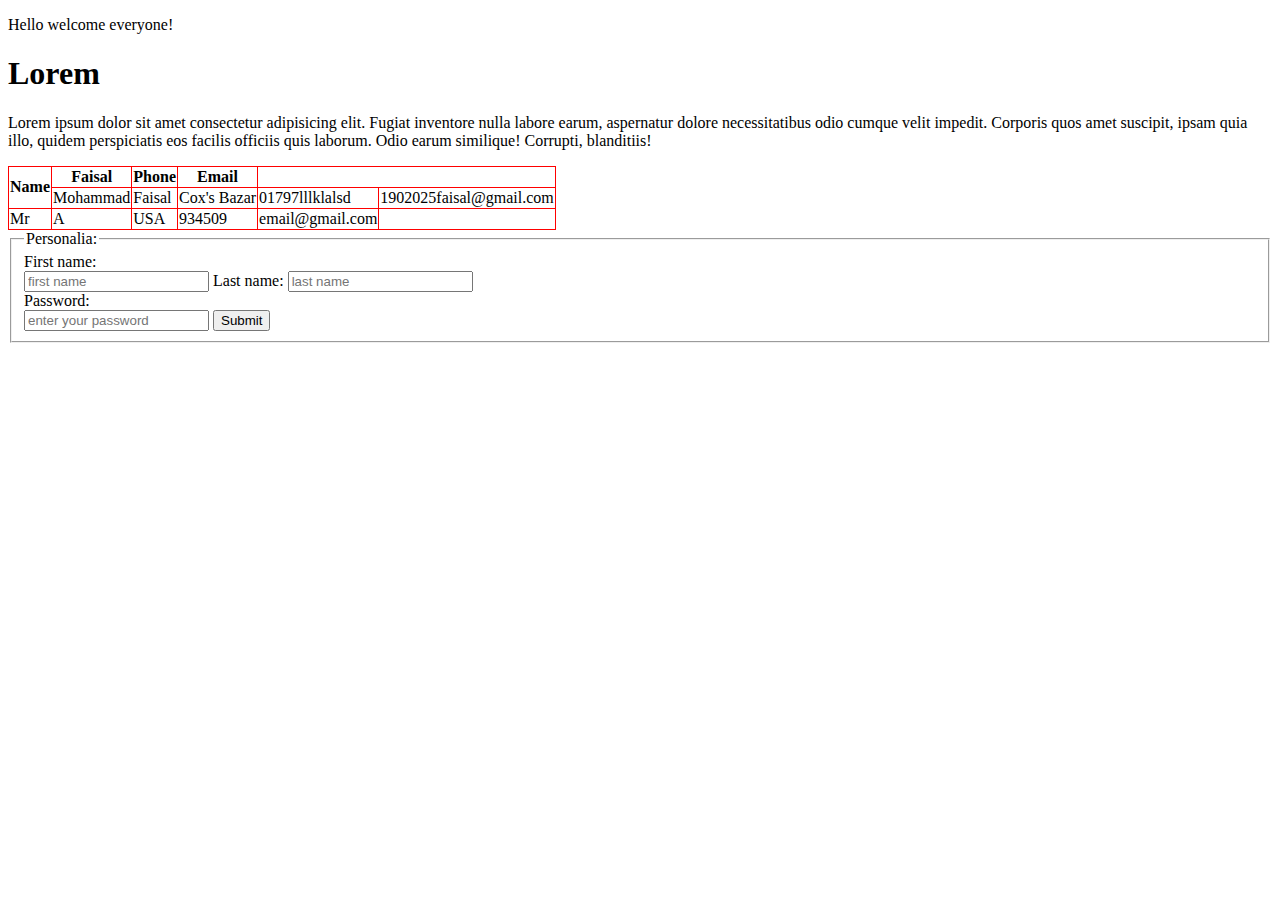
<file: first-project/index.html>
<!DOCTYPE html>
<html lang="en">
<head>
    <meta charset="UTF-8">
    <meta http-equiv="X-UA-Compatible" content="IE=edge">
    <meta name="viewport" content="width=device-width, initial-scale=1.0">
    <title>First html project</title>
</head>
<body>
    <p>Hello welcome everyone!</p>
    <h1> Lorem </h1>
    <p>Lorem ipsum dolor sit amet consectetur adipisicing elit. Fugiat inventore nulla labore earum, aspernatur dolore necessitatibus odio  cumque velit impedit. Corporis quos amet suscipit, ipsam quia illo, quidem perspiciatis eos facilis officiis quis laborum. Odio  earum similique! Corrupti, blanditiis!</p>
    
       <table style="border: 1px solid red;border-collapse: collapse;">
        <tr>
            <th style="border: 1px solid red;" rowspan="2">Name</th> 
            <th style="border: 1px solid red;">Faisal </th> 
            <th style="border: 1px solid red;">Phone</th> 
            <th style="border: 1px solid red;">Email</th> 
        </tr>
        <tr>
            <td style="border: 1px solid red;">Mohammad</td>
            <td style="border: 1px solid red;">Faisal</td>
            <td style="border: 1px solid red;">Cox's Bazar</td>
            <td style="border: 1px solid red;">01797lllklalsd</td>
            <td style="border: 1px solid red;">1902025faisal@gmail.com</td>
        </tr>
        <tr>
            <td  style="border: 1px solid red;">Mr</td>
            <td  style="border: 1px solid red;">A</td>
            <td  style="border: 1px solid red;">USA</td>
            <td  style="border: 1px solid red;">934509</td>
            <td  style="border: 1px solid red;">email@gmail.com</td>
        </tr>
    </table> 

    
    <fieldset>
        <legend>Personalia:</legend>
        <label for="fname">First name:</label><br>
        <input type="text" id="fname" name="fname"  placeholder="first name">
        <label for="lname">Last name:</label>
        <input type="text" id="lname" name="lname" placeholder="last name"><br>
        <label for="password">Password:</label><br>
        <input type="password" name="password" id="" placeholder="enter your password">
        <input type="submit" value="Submit">
      </fieldset>
</body>
</html>
</file>
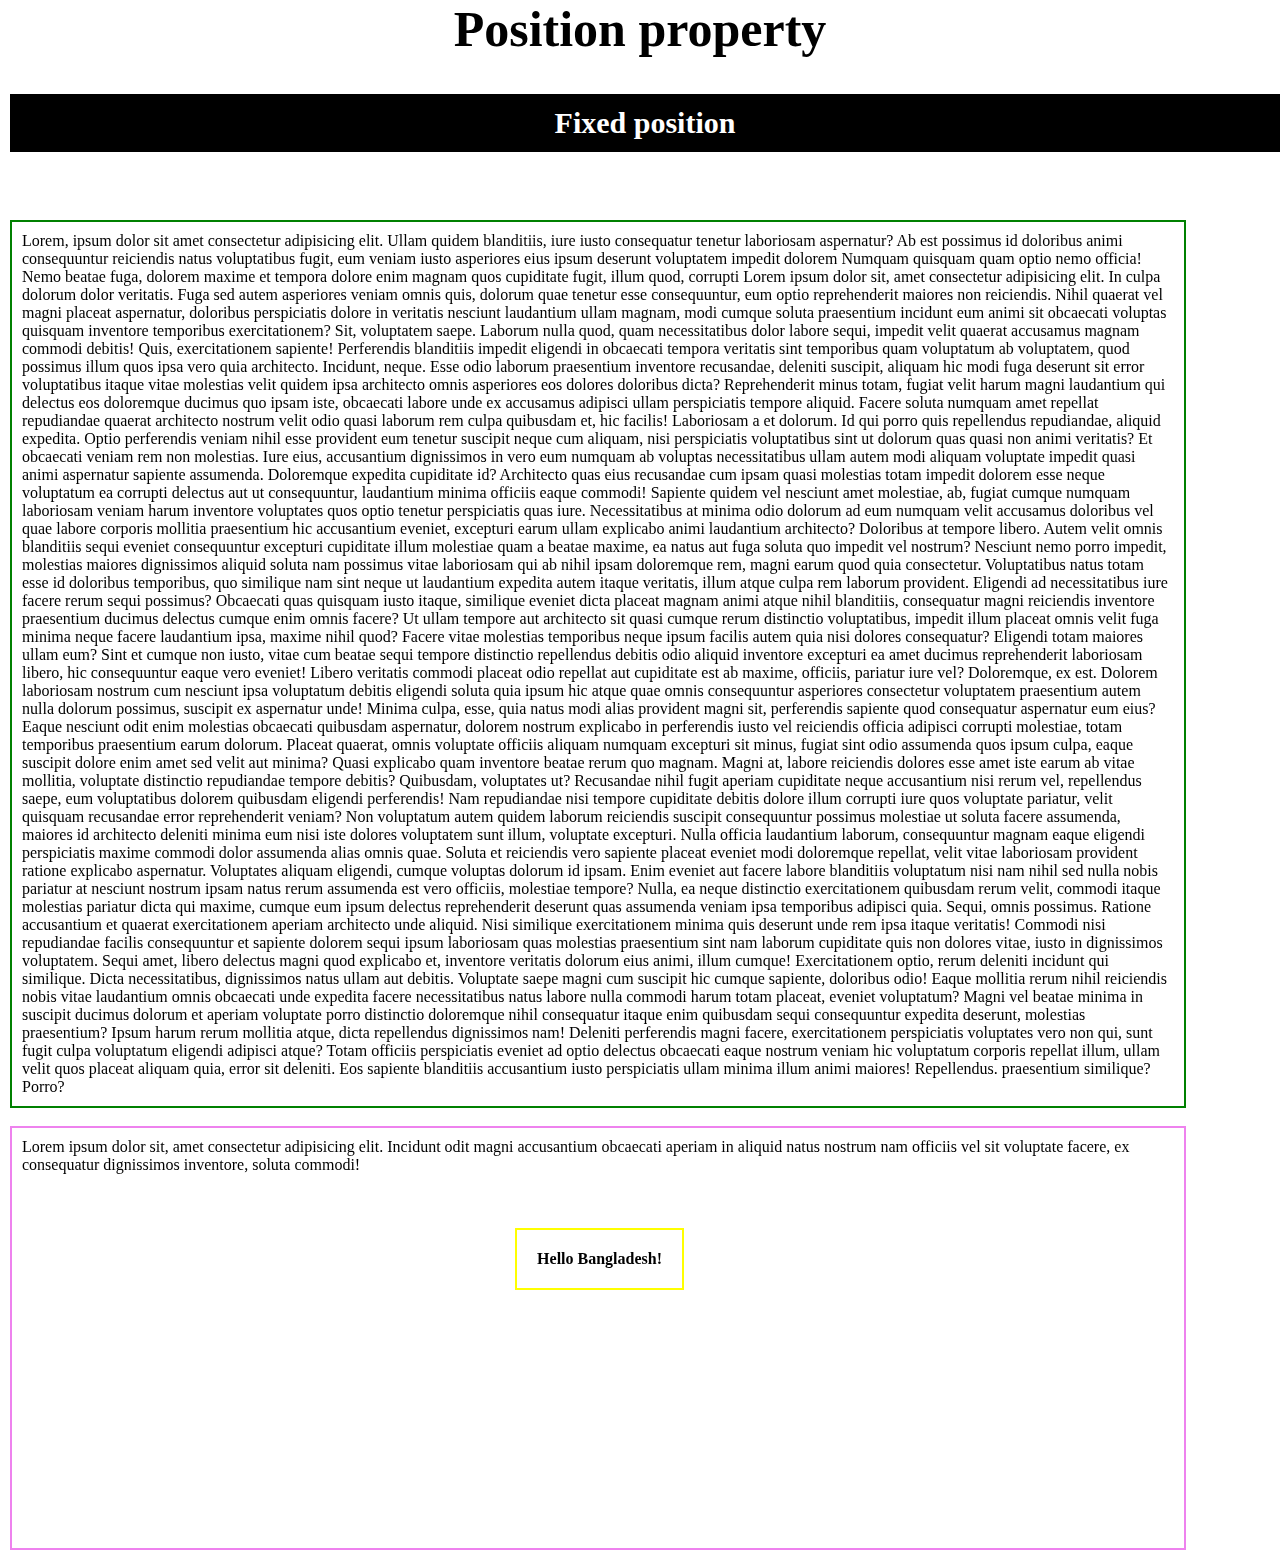
<file: second-project/index.html>
<!DOCTYPE html>
<html lang="en">
<head>
    <meta charset="UTF-8">
    <meta http-equiv="X-UA-Compatible" content="IE=edge">
    <meta name="viewport" content="width=device-width, initial-scale=1.0">
    <title>Second project in html</title>
    <link rel="stylesheet" href="./index.css">
</head>
<body>
    <!-- heading part -->
    <h2>Position property</h2><br><br>
    <!-- for fixed position -->
    <div class="div1">
        <p>Fixed position</p>
    </div><br>
    <!-- for relative part -->
    <div class="div2">
        <p>Lorem, ipsum dolor sit amet consectetur adipisicing elit. Ullam quidem blanditiis, iure iusto consequatur tenetur laboriosam aspernatur? Ab est possimus id doloribus animi consequuntur reiciendis natus voluptatibus fugit, eum veniam iusto asperiores eius ipsum deserunt voluptatem impedit dolorem   Numquam quisquam quam optio nemo officia! Nemo beatae fuga, dolorem maxime et tempora dolore enim magnam quos cupiditate fugit, illum quod, corrupti   Lorem ipsum dolor sit, amet consectetur adipisicing elit. In culpa dolorum dolor veritatis. Fuga sed autem asperiores veniam omnis quis, dolorum quae tenetur esse consequuntur, eum optio reprehenderit maiores non reiciendis. Nihil quaerat vel magni placeat aspernatur, doloribus perspiciatis dolore in veritatis nesciunt laudantium ullam magnam, modi cumque soluta praesentium incidunt eum animi sit obcaecati voluptas quisquam inventore temporibus exercitationem? Sit, voluptatem saepe. Laborum nulla quod, quam necessitatibus dolor labore sequi, impedit velit quaerat accusamus magnam commodi debitis! Quis, exercitationem sapiente! Perferendis blanditiis impedit eligendi in obcaecati tempora veritatis sint temporibus quam voluptatum ab voluptatem, quod possimus illum quos ipsa vero quia architecto. Incidunt, neque. Esse odio laborum praesentium inventore recusandae, deleniti suscipit, aliquam hic modi fuga deserunt sit error voluptatibus itaque vitae molestias velit quidem ipsa architecto omnis asperiores eos dolores doloribus dicta? Reprehenderit minus totam, fugiat velit harum magni laudantium qui delectus eos doloremque ducimus quo ipsam iste, obcaecati labore unde ex accusamus adipisci ullam perspiciatis tempore aliquid. Facere soluta numquam amet repellat repudiandae quaerat architecto nostrum velit odio quasi laborum rem culpa quibusdam et, hic facilis! Laboriosam a et dolorum. Id qui porro quis repellendus repudiandae, aliquid expedita. Optio perferendis veniam nihil esse provident eum tenetur suscipit neque cum aliquam, nisi perspiciatis voluptatibus sint ut dolorum quas quasi non animi veritatis? Et obcaecati veniam rem non molestias. Iure eius, accusantium dignissimos in vero eum numquam ab voluptas necessitatibus ullam autem modi aliquam voluptate impedit quasi animi aspernatur sapiente assumenda. Doloremque expedita cupiditate id? Architecto quas eius recusandae cum ipsam quasi molestias totam impedit dolorem esse neque voluptatum ea corrupti delectus aut ut consequuntur, laudantium minima officiis eaque commodi! Sapiente quidem vel nesciunt amet molestiae, ab, fugiat cumque numquam laboriosam veniam harum inventore voluptates quos optio tenetur perspiciatis quas iure. Necessitatibus at minima odio dolorum ad eum numquam velit accusamus doloribus vel quae labore corporis mollitia praesentium hic accusantium eveniet, excepturi earum ullam explicabo animi laudantium architecto? Doloribus at tempore libero. Autem velit omnis blanditiis sequi eveniet consequuntur excepturi cupiditate illum molestiae quam a beatae maxime, ea natus aut fuga soluta quo impedit vel nostrum? Nesciunt nemo porro impedit, molestias maiores dignissimos aliquid soluta nam possimus vitae laboriosam qui ab nihil ipsam doloremque rem, magni earum quod quia consectetur. Voluptatibus natus totam esse id doloribus temporibus, quo similique nam sint neque ut laudantium expedita autem itaque veritatis, illum atque culpa rem laborum provident. Eligendi ad necessitatibus iure facere rerum sequi possimus? Obcaecati quas quisquam iusto itaque, similique eveniet dicta placeat magnam animi atque nihil blanditiis, consequatur magni reiciendis inventore praesentium ducimus delectus cumque enim omnis facere? Ut ullam tempore aut architecto sit quasi cumque rerum distinctio voluptatibus, impedit illum placeat omnis velit fuga minima neque facere laudantium ipsa, maxime nihil quod? Facere vitae molestias temporibus neque ipsum facilis autem quia nisi dolores consequatur? Eligendi totam maiores ullam eum? Sint et cumque non iusto, vitae cum beatae sequi tempore distinctio repellendus debitis odio aliquid inventore excepturi ea amet ducimus reprehenderit laboriosam libero, hic consequuntur eaque vero eveniet! Libero veritatis commodi placeat odio repellat aut cupiditate est ab maxime, officiis, pariatur iure vel? Doloremque, ex est. Dolorem laboriosam nostrum cum nesciunt ipsa voluptatum debitis eligendi soluta quia ipsum hic atque quae omnis consequuntur asperiores consectetur voluptatem praesentium autem nulla dolorum possimus, suscipit ex aspernatur unde! Minima culpa, esse, quia natus modi alias provident magni sit, perferendis sapiente quod consequatur aspernatur eum eius? Eaque nesciunt odit enim molestias obcaecati quibusdam aspernatur, dolorem nostrum explicabo in perferendis iusto vel reiciendis officia adipisci corrupti molestiae, totam temporibus praesentium earum dolorum. Placeat quaerat, omnis voluptate officiis aliquam numquam excepturi sit minus, fugiat sint odio assumenda quos ipsum culpa, eaque suscipit dolore enim amet sed velit aut minima? Quasi explicabo quam inventore beatae rerum quo magnam. Magni at, labore reiciendis dolores esse amet iste earum ab vitae mollitia, voluptate distinctio repudiandae tempore debitis? Quibusdam, voluptates ut? Recusandae nihil fugit aperiam cupiditate neque accusantium nisi rerum vel, repellendus saepe, eum voluptatibus dolorem quibusdam eligendi perferendis! Nam repudiandae nisi tempore cupiditate debitis dolore illum corrupti iure quos voluptate pariatur, velit quisquam recusandae error reprehenderit veniam? Non voluptatum autem quidem laborum reiciendis suscipit consequuntur possimus molestiae ut soluta facere assumenda, maiores id architecto deleniti minima eum nisi iste dolores voluptatem sunt illum, voluptate excepturi. Nulla officia laudantium laborum, consequuntur magnam eaque eligendi perspiciatis maxime commodi dolor assumenda alias omnis quae. Soluta et reiciendis vero sapiente placeat eveniet modi doloremque repellat, velit vitae laboriosam provident ratione explicabo aspernatur. Voluptates aliquam eligendi, cumque voluptas dolorum id ipsam. Enim eveniet aut facere labore blanditiis voluptatum nisi nam nihil sed nulla nobis pariatur at nesciunt nostrum ipsam natus rerum assumenda est vero officiis, molestiae tempore? Nulla, ea neque distinctio exercitationem quibusdam rerum velit, commodi itaque molestias pariatur dicta qui maxime, cumque eum ipsum delectus reprehenderit deserunt quas assumenda veniam ipsa temporibus adipisci quia. Sequi, omnis possimus. Ratione accusantium et quaerat exercitationem aperiam architecto unde aliquid. Nisi similique exercitationem minima quis deserunt unde rem ipsa itaque veritatis! Commodi nisi repudiandae facilis consequuntur et sapiente dolorem sequi ipsum laboriosam quas molestias praesentium sint nam laborum cupiditate quis non dolores vitae, iusto in dignissimos voluptatem. Sequi amet, libero delectus magni quod explicabo et, inventore veritatis dolorum eius animi, illum cumque! Exercitationem optio, rerum deleniti incidunt qui similique. Dicta necessitatibus, dignissimos natus ullam aut debitis. Voluptate saepe magni cum suscipit hic cumque sapiente, doloribus odio! Eaque mollitia rerum nihil reiciendis nobis vitae laudantium omnis obcaecati unde expedita facere necessitatibus natus labore nulla commodi harum totam placeat, eveniet voluptatum? Magni vel beatae minima in suscipit ducimus dolorum et aperiam voluptate porro distinctio doloremque nihil consequatur itaque enim quibusdam sequi consequuntur expedita deserunt, molestias praesentium? Ipsum harum rerum mollitia atque, dicta repellendus dignissimos nam! Deleniti perferendis magni facere, exercitationem perspiciatis voluptates vero non qui, sunt fugit culpa voluptatum eligendi adipisci atque? Totam officiis perspiciatis eveniet ad optio delectus obcaecati eaque nostrum veniam hic voluptatum corporis repellat illum, ullam velit quos placeat aliquam quia, error sit deleniti. Eos sapiente blanditiis accusantium iusto perspiciatis ullam minima illum animi maiores! Repellendus. praesentium similique? Porro?</p>
    </div><br>
    <!-- for absolute part -->
    <div class="div3">
        <p>Lorem ipsum dolor sit, amet consectetur adipisicing elit. Incidunt odit magni accusantium obcaecati aperiam in aliquid natus nostrum nam officiis vel sit voluptate facere, ex consequatur dignissimos inventore, soluta commodi!</p>

        <div class="div4">
                <p>Hello Bangladesh!</p>
        </div>
    </div>
</body>
</html>
</file>
<file: second-project/index.css>
*{
    box-sizing: 0;
    margin: 0;
    padding: 0;

}
h2{
    font-size: 50px;
    text-align: center;
}

.div1{
    font-size: 30px;
    font-weight: bold;
    border: 2px solid black;
    padding: 10px;
    margin-left: 10px;
    position: sticky;
    top: 10px;
    background-color: black;
    color: white;
    text-align: center;
}
.div2{
    border: 2px solid green;
    position: relative;
    margin-top: 50px;
    left: 10px;
    width: 90%;
    padding: 10px;
}

.div3{
    position: relative;
    border: 2px solid violet;
    left: 10px;
    height: 400px;
    width: 90%;
    padding: 10px;
}

.div4{
    position: absolute;
    border: 2px solid yellow;
    top: 100px;
    right: 500px;
    padding: 20px;
    font-weight: bold;
}
.div4:hover{
    background-color: blueviolet;
    color: white;
    width: 300px;
    height: 100px;
    transition: 2s;
    text-align: center;
    font-size: 30px;
    border: 2px solid black;
}
</file>
